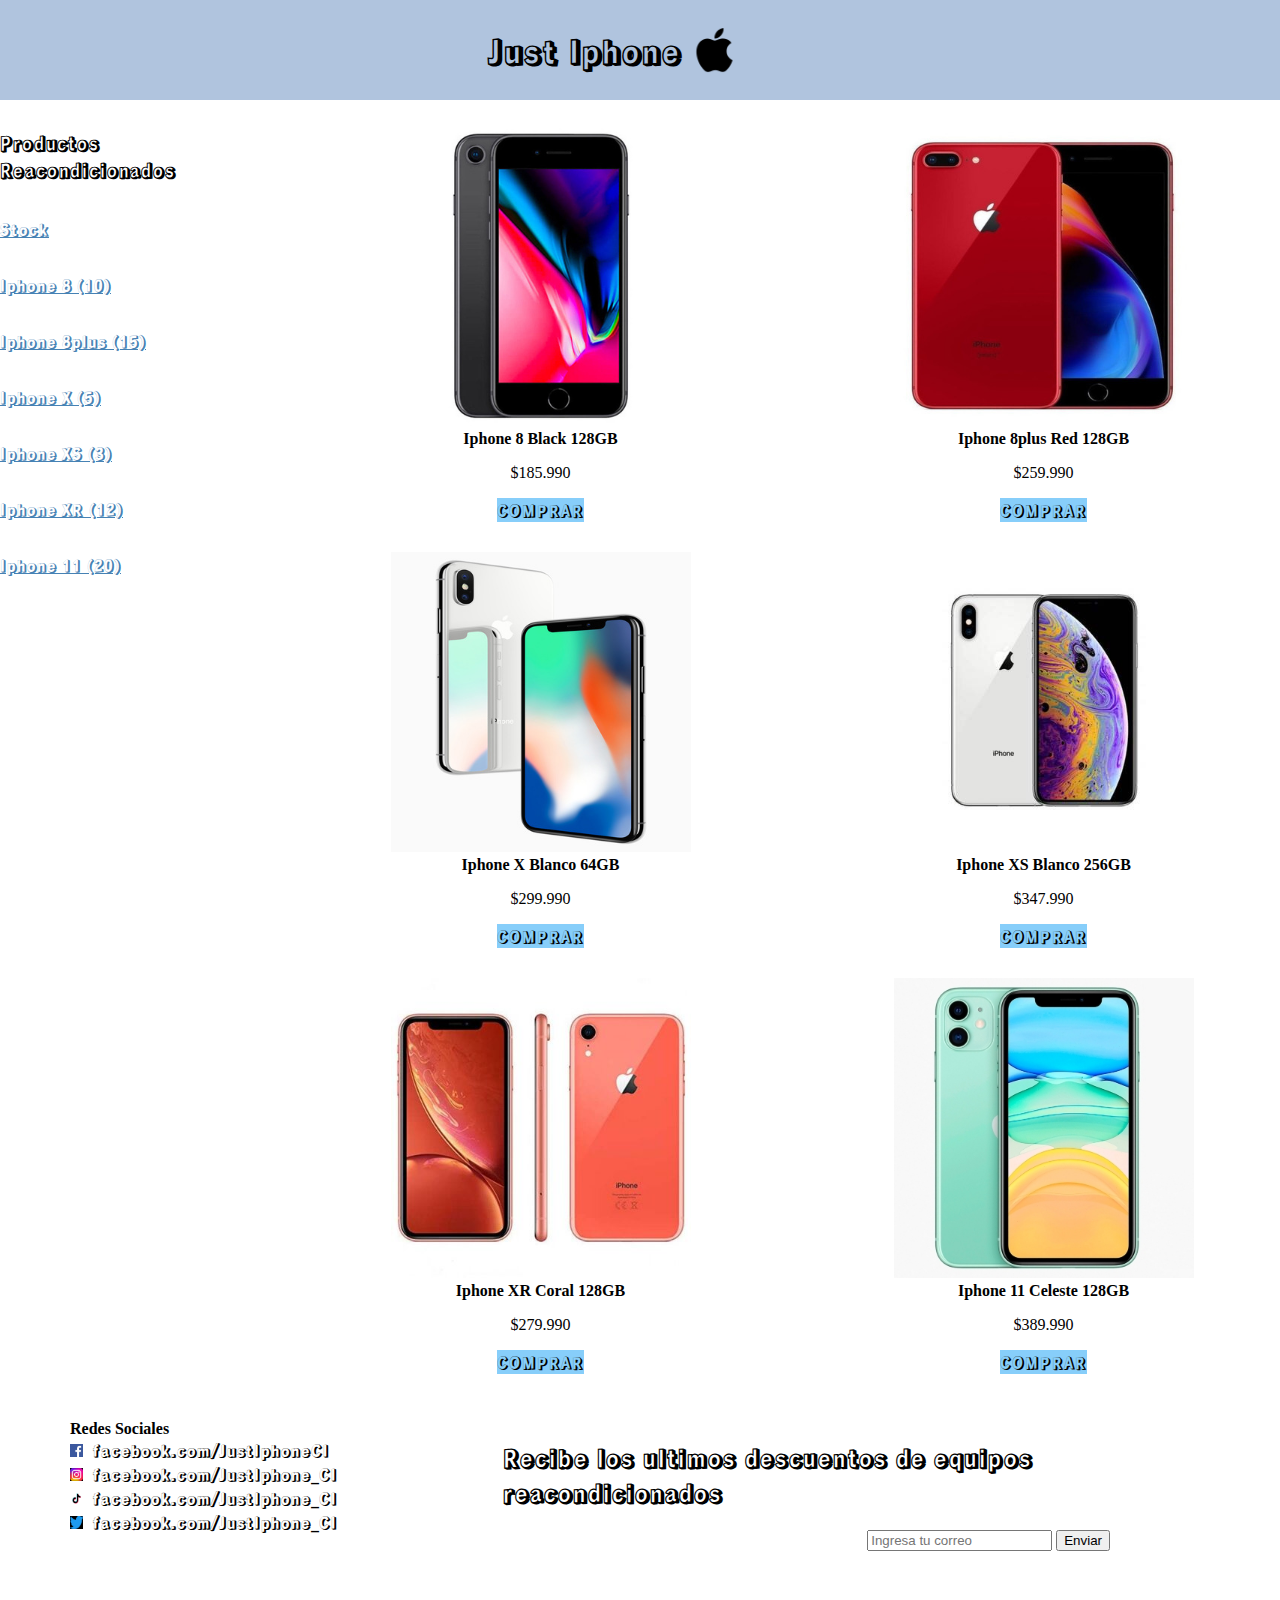
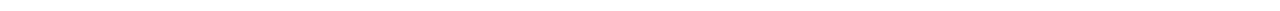
<file: Desafios-Modulo2/Grid-EnriqueNavarrete/index.html>
<!DOCTYPE html>
<html lang="en">

<head>
    <meta charset="UTF-8">
    <meta http-equiv="X-UA-Compatible" content="IE=edge">
    <meta name="viewport" content="width=device-width, initial-scale=1.0">
    <title>Just Iphone Chile</title>
    <link rel="icon" type="image/x-icon" href="assets/img/logotipo apple.jpg"/>
    <link rel="stylesheet" href="assets/css/mystyle.css" />
    <link rel="preconnect" href="https://fonts.googleapis.com">
    <link rel="preconnect" href="https://fonts.gstatic.com" crossorigin>
    <link href="https://fonts.googleapis.com/css2?family=Rampart+One&display=swap" rel="stylesheet">
</head>

<body>
    <div class="ecommerce">
        <header class="header">
            <div>
                <h1>Just Iphone</h1>
                <img src="assets/img/logo iphone.png" alt="logoapple" />
            </div>
        </header>


        </header>
        <main class="main">
            <div class="lista-productos">
                <h3>Productos Reacondicionados</h3>
                <p>Stock</p>
                <p>Iphone 8 (10)</p>
                <p>Iphone 8plus (15)</p>
                <p>Iphone X (5)</p>
                <p>Iphone XS (3)</p>
                <p>Iphone XR (12)</p>
                <p>Iphone 11 (20)</p>
            </div>

        </main>
        <menu class="menu">
            <div class="equipos">
                <div class="contenedor-producto">
                    <div>
                        <img src="assets/img/iphone8.jpg" class="celulares-img" alt="iphone8">
                    </div>
                    <div class="informacion">
                        <strong>Iphone 8 Black 128GB</strong>
                    </div>
                    <div class="precio">
                        <p>$185.990</p>
                    </div>
                    <div class="boton">
                        <p>COMPRAR</p>
                    </div>
                </div>
                <div class="contenedor-producto">
                    <div>
                        <img src="assets/img/iphone8plus.jpg" class="celulares-img" alt="iphone8plus">
                    </div>
                    <div class="informacion">
                        <strong>Iphone 8plus Red 128GB</strong>
                    </div>
                    <div class="precio">
                        <p>$259.990</p>
                    </div>
                    <div class="boton">
                        <p>COMPRAR</p>
                    </div>
                </div>
                <div class="contenedor-producto">
                    <div>
                        <img src="assets/img/iphonex.jpg" class="celulares-img" alt="iphonex">
                    </div>
                    <div class="informacion">
                        <strong>Iphone X Blanco 64GB</strong>
                    </div>
                    <div class="precio">
                        <p>$299.990</p>
                    </div>
                    <div class="boton">
                        <p>COMPRAR</p>
                    </div>
                </div>
                <div class="contenedor-producto">
                    <div>
                        <img src="assets/img/iphonexs.jpg" class="celulares-img" alt="iphonexs">
                    </div>
                    <div class="informacion">
                        <strong>Iphone XS Blanco 256GB</strong>
                    </div>
                    <div class="precio">
                        <p>$347.990</p>
                    </div>
                    <div class="boton">
                        <p>COMPRAR</p>
                    </div>
                </div>
                <div class="contenedor-producto">
                    <div>
                        <img src="assets/img/iphonexr.jpg" class="celulares-img" alt="iphonexr">
                    </div>
                    <div class="informacion">
                        <strong>Iphone XR Coral 128GB</strong>
                    </div>
                    <div class="precio">
                        <p>$279.990</p>
                    </div>
                    <div class="boton">
                        <p>COMPRAR</p>
                    </div>
                </div>
                <div class="contenedor-producto">
                    <div>
                        <img src="assets/img/iphone11.jpg" class="celulares-img" alt="iphone11">
                    </div>
                    <div class="informacion">
                        <strong>Iphone 11 Celeste 128GB</strong>
                    </div>
                    <div class="precio">
                        <p>$389.990</p>
                    </div>
                    <div class="boton">
                        <p>COMPRAR</p>
                    </div>
                </div>
            </div>

        </menu>
        <footer class="footer">
            <div class="logos">
                <div class="texto-footer">
                    <b>Redes Sociales</b>
                </div>
                <div>
                    <img src="assets/img/logo facebook.jpg" width="5%" alt="logofacebook" />
                    <p>facebook.com/JustIphoneCl</p>
                </div>
                <div>
                    <img src="assets/img/logo instagram.jpg" alt="logoinstagram" />
                    <p>facebook.com/JustIphone_Cl</p>
                </div>
                <div>
                    <img src="assets/img/logo tiktok.jpg" alt="logotiktok" />
                    <p>facebook.com/JustIphone_Cl</p>
                </div>
                <div>
                    <img src="assets/img/logo twitter.jpg" alt="logotwitter" />
                    <p>facebook.com/JustIphone_Cl</p>
                </div>
            </div>
            <div class="seccion-enviar">
                <h2>Recibe los ultimos descuentos de equipos reacondicionados</h2>
                <form>
                    <input type="email" placeholder="Ingresa tu correo">
                    <button>Enviar</button>
                </form>
                </form>
            </div>
    </div>
    </footer>
</body>

</html>
</file>
<file: Desafios-Modulo2/Grid-EnriqueNavarrete/assets/css/mystyle.css>
body {
    margin: 0;
}

.ecommerce {
    display: grid;
    grid-template-areas: 'header header' 'main menu' 'footer footer';
    height: 100%;
    grid-template-columns: 1fr 4fr;
    gap: 10px;
}

.header {
    grid-area: header;
    background-color: lightsteelblue;
    height: 100px;
    display: flex;
    justify-content: center;
    align-items: center;

}

.header img {
    width: 5%;
}

.header div {
    display: flex;
    align-items: center;
}

.header h1 {
    margin-right: 10px;
    padding-left: 300px;
    font-family: 'Rampart One', cursive;
}



.main {
    grid-area: main;
}

.menu {
    grid-area: menu;
}

.footer {
    grid-area: footer;
    height: 100%;
    display: flex;
  justify-content: space-between;
  padding: 20px;
}

.celulares-img {
    width: 300px;
    height: 300px;
}

.equipos {
    display: grid;
    grid-template-columns: auto auto;
    gap: 30px;
}

.lista-productos {
    display: flex;
    justify-content: flex-start;
    margin: 0;
    flex-direction: column;
    align-items: flex-start;
    padding: 0;

}

.lista-productos p{
    text-decoration: underline;
    color: steelblue;
    font-family: 'Rampart One', cursive;
}

.lista-productos h3{
    font-family: 'Rampart One', cursive;
}

.contenedor-producto {
    display: flex;
    flex-direction: column;
    align-items: center;
}

.boton p {
    background-color: lightskyblue;
    margin: 0;
    font-family: 'Rampart One', cursive;
}

.informacion {
    margin: 0;
}

.precio {
    margin: 0;
}

.footer .logos div {
    display: flex;
    align-items: center;
    padding-left: 50px;
  }
  
  .footer .logos img {
    margin-right: 10px;
    width: 3%;
  }
  
  .footer .logos p {
    margin: 0;
    font-family: 'Rampart One', cursive;
  }
  .texto-footer{
    padding-left: 50px;
  }
  
  .logos {
    display: flex;
    flex-direction: column;
  }
  
  .seccion-enviar {
    display: flex;
    flex-direction: column;
    align-items: flex-end;
    margin-right: 150px;
  }

  .seccion-enviar h2{
    font-family: 'Rampart One', cursive;
  }
</file>
